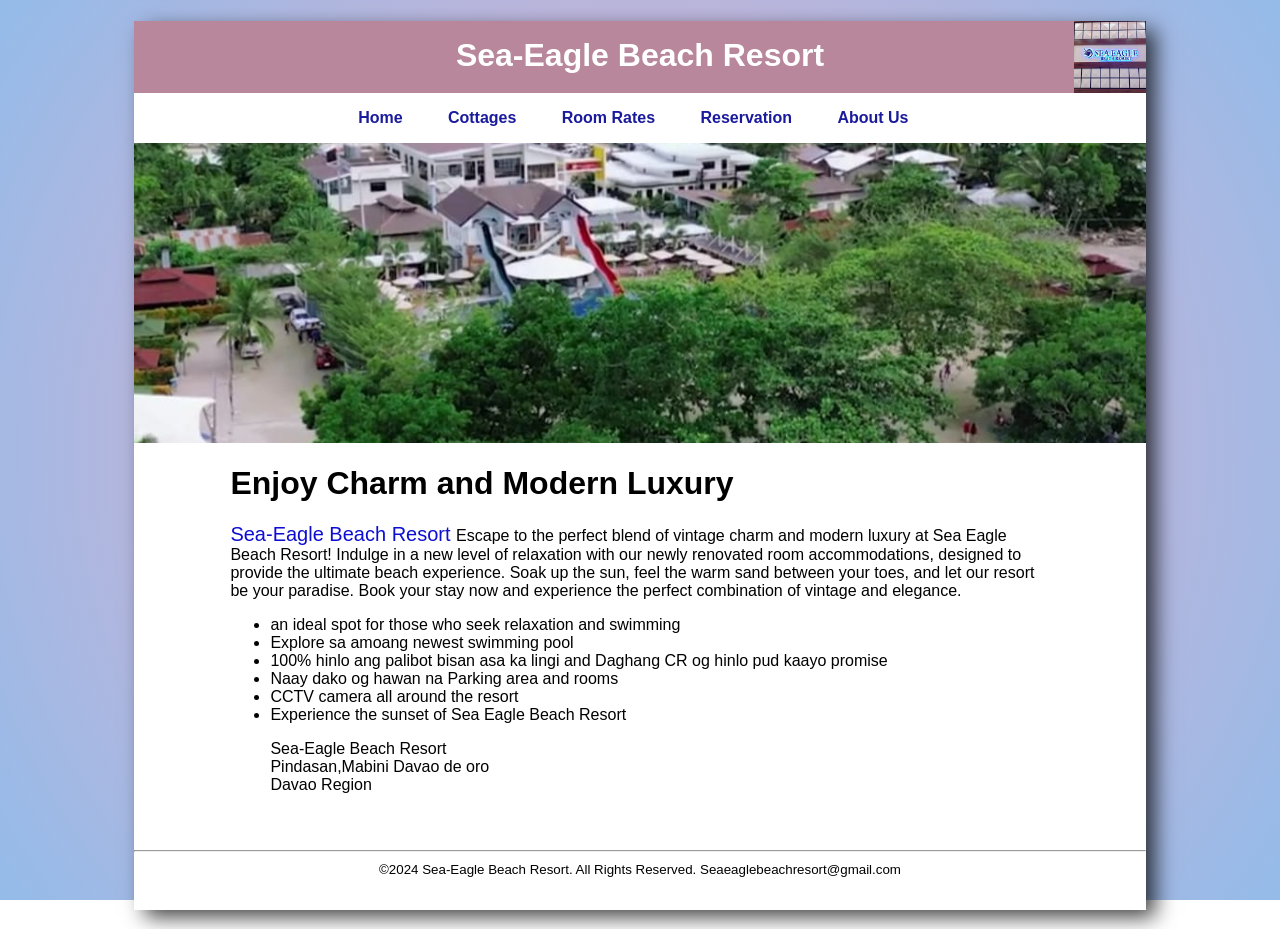
<file: beachresort/beachresort.html>
<!DOCTYPE html>
<html lang="en">

<head>

    <meta charset="UTF-8">
    <meta name="viewport" content="width=device-width, initial-scale=1.0">
    <title>Document</title>

    <link rel="stylesheet" href="style/main-style.css">

</head>

<body>
    <div class="wrapper">
        <header>

            <h1 class="pc">Sea-Eagle Beach Resort</h1>

            <h1 class="mbl">Sea-Eagle</h1>

        </header>

        <nav>
            <ul>
                <li><a href="index.html">Home</a>&nbsp;&nbsp;</li>
                <li><a href="pages/cottage.html">Cottages&nbsp;&nbsp;</a></li>
                <li><a href="pages/Roomrates.html">Room Rates&nbsp;&nbsp;</a></li>
                <li><a href="pages/Reservatiom.html">Reservation&nbsp;&nbsp;</a></li>
                <li><a href="pages/Aboutus.html">About Us &nbsp;&nbsp;</a></li>
            </ul>



        </nav>
        <div class="heroimage pc"></div>
        <hr class="mbl">



        <main>
            <div class="content">
                <h1>Enjoy Charm and Modern Luxury</h1>
                <p><span style="color: rgb(14, 14, 211); font-size: 20px;"> Sea-Eagle Beach Resort </span> <span>Escape
                        to the perfect blend of vintage charm and modern luxury at Sea Eagle Beach Resort!
                        Indulge in a new level of relaxation with our newly renovated room accommodations,
                        designed to provide the ultimate beach experience. Soak up the sun, feel the warm sand between
                        your toes,
                        and let our resort be your paradise.
                        Book your stay now and experience the perfect combination of vintage and elegance. </p></span>


                <ul>

                    <li>an ideal spot for those who seek relaxation and swimming</li>
                    <li>
                        Explore sa amoang newest swimming pool </li>
                    <li>
                        100% hinlo ang palibot bisan asa ka lingi and
                        Daghang CR og hinlo pud kaayo promise</li>

                    <li>Naay dako og hawan na Parking area and rooms</li>

                    <li>CCTV camera all around the resort</li>
                    <li>Experience the sunset of Sea Eagle Beach Resort </li>

                    <p>
                        Sea-Eagle Beach Resort <br>
                        Pindasan,Mabini Davao de oro <br>
                        Davao Region<br>

                    </p>
        </main>

        <hr>
        <footer>
            <small>&copy;2024 Sea-Eagle Beach Resort. All Rights Reserved. Seaeaglebeachresort@gmail.com</small>

        </footer>
    </div>
</body>

</html>
</file>
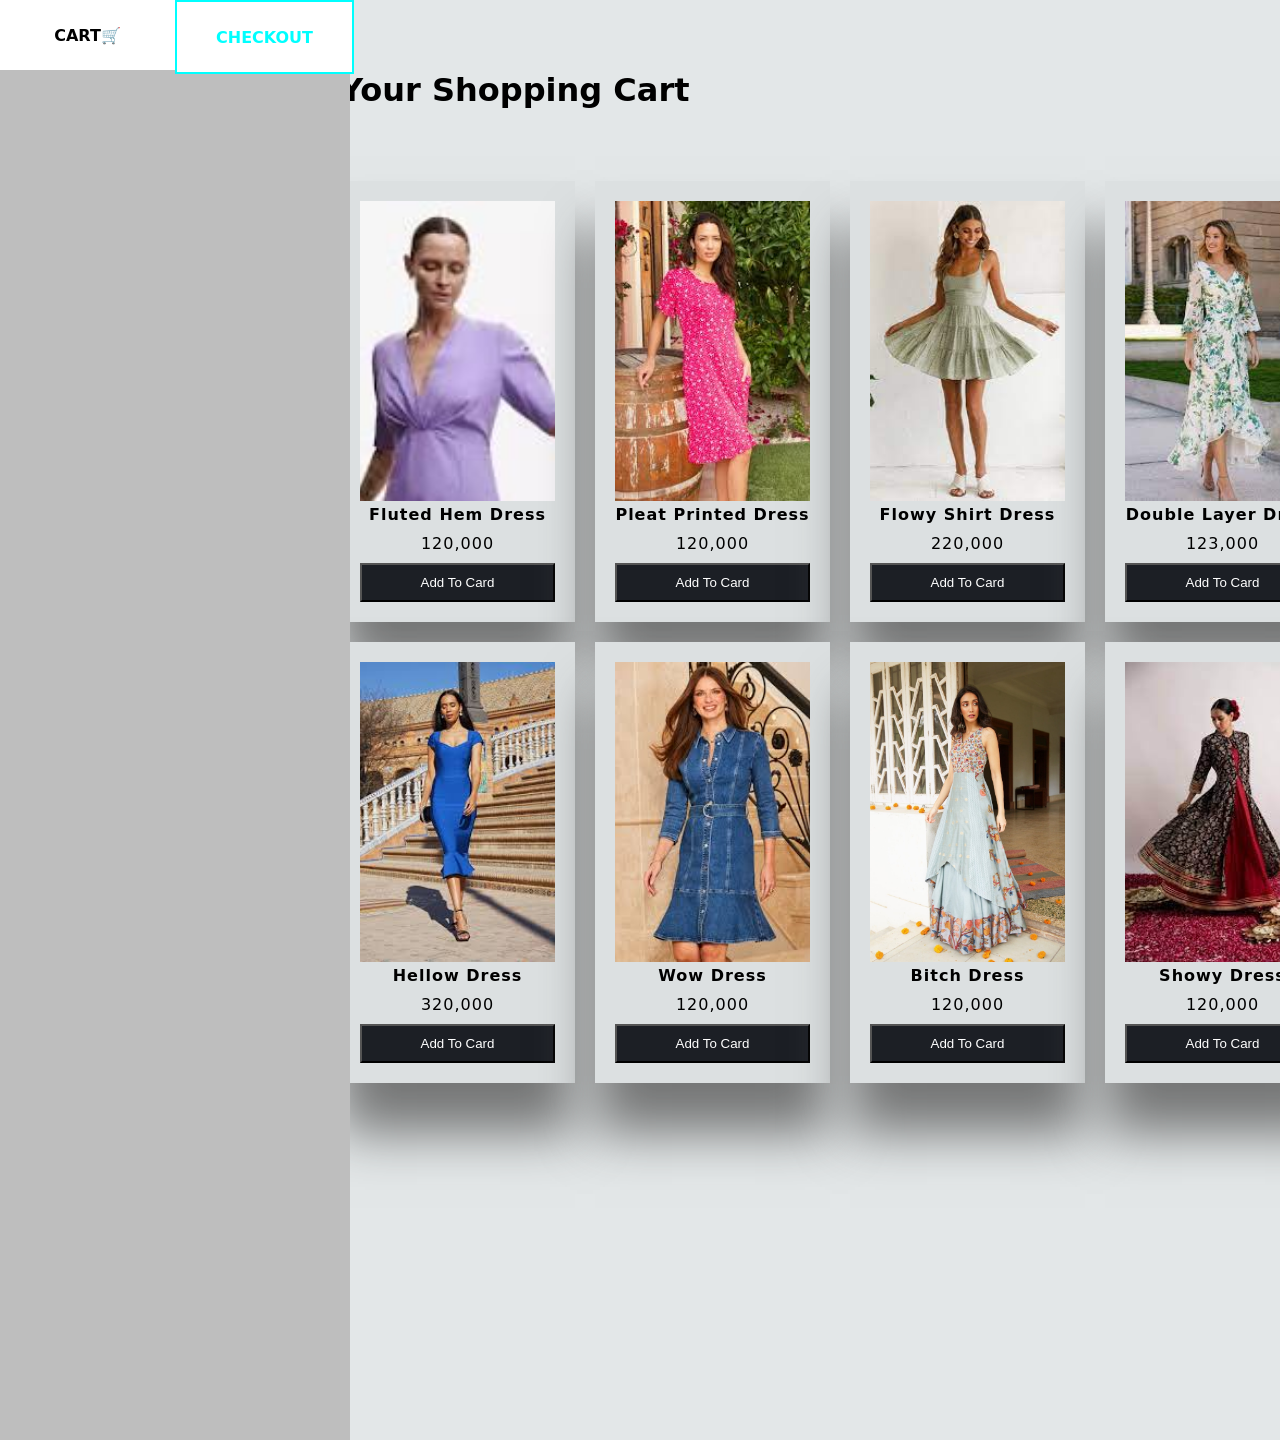
<file: solon-ramos-sam-5097-addtocartactivity/addtocart.html>
<!DOCTYPE html>
<html lang="en">
<head>
    <meta charset="UTF-8">
    <meta http-equiv="X-UA-Compatible" content="IE=edge">
    <meta name="viewport" content="width=device-width, initial-scale=1.0">
    <title>Document</title>
    <link rel="stylesheet" href="style.css">
</head>
<body class="">
    
    <div class="container">
        <header>
            <h1>Your Shopping Cart</h1>
            <div class="shopping">
                <img src="image/shopping.svg">
                <span class="quantity">0</span>
            </div>
        </header>

        <div class="list">
          
        </div>
    </div>
    <div class="card">
        <h1>Card</h1>
        <ul class="listCard">
        </ul>
        <div class="checkOut">
            <div class="total">CART🛒</div>
            <div class="closeShopping">CHECKOUT</div>
        </div>
    </div>

    <script src="main.js"></script>
</body>
</html>
</file>
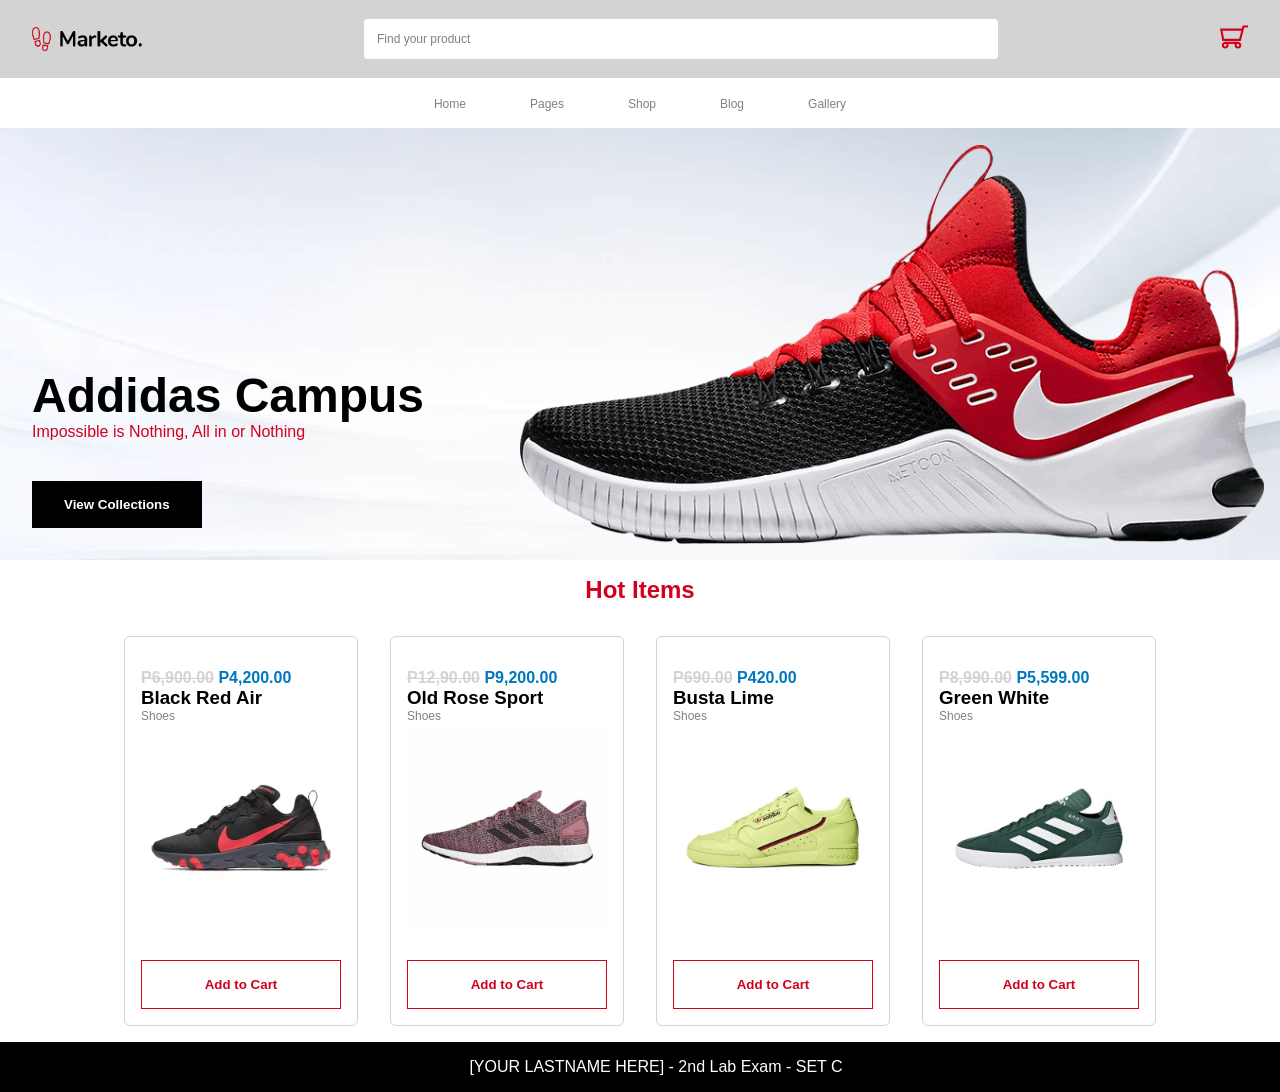
<file: activitylab2/lab2-set-c/activitylab2.html>
<!DOCTYPE html>
<html lang="en">
<head>
    <meta charset="UTF-8">
    <meta name="viewport" content="width=device-width, initial-scale=1.0">
    <link rel="stylesheet" href="style.css">
    <title>Document</title>
</head>
<body>
    <div class="wrapper">
        <div class="header">
            <img src="images/logo.png" alt="" class="logo">
            <input class="input-search" type="text" name="" id="" value="Find your product">
            <a class="cart" href="#"><img src="images/cart-icon.svg" alt=""></a>
        </div>
        <div class="nav">
            <ul>
                <li><a href="#">Home</a></li>
                <li><a href="#">Pages</a></li>
                <li><a href="#">Shop</a></li>
                <li><a href="#">Blog</a></li>
                <li><a href="#">Gallery</a></li>
            </ul>
        </div>
        <div class="hero">
            <div class="hero-content">
                <h1>Addidas Campus</h1>
                <p>Impossible is Nothing, All in or Nothing</p>
                <input type="button" value="View Collections">
            </div>
            <img src="images/hero.png" alt="" class="hero-img">
        </div>
        <div class="content">
            <h2 class="content-text">Hot Items</h2>
            <div class="listing">
                <div class="item-card">
                    <div class="card-content">
                        <p class="item-price"><span>P6,900.00</span> P4,200.00</p>
                        <h3 class="item-name">Black Red Air</h3>
                        <p class="item-category">Shoes</p>
                    </div>
                    <img src="images/listing/item-1.png" alt="">
                    <input class="item-cta" type="button" value="Add to Cart">
                </div>
                <div class="item-card">
                    <div class="card-content">
                        <p class="item-price"><span>P12,90.00</span> P9,200.00</p>
                        <h3 class="item-name">Old Rose Sport</h3>
                        <p class="item-category">Shoes</p>
                    </div>
                    <img src="images/listing/item-2.png" alt="">
                    <input class="item-cta" type="button" value="Add to Cart">
                </div>
                <div class="item-card">
                    <div class="card-content">
                        <p class="item-price"><span>P690.00</span> P420.00</p>
                        <h3 class="item-name">Busta Lime</h3>
                        <p class="item-category">Shoes</p>
                    </div>
                    <img src="images/listing/item-3.png" alt="">
                    <input class="item-cta" type="button" value="Add to Cart">
                </div>
                <div class="item-card">
                    <div class="card-content">
                        <p class="item-price"><span>P8,990.00</span> P5,599.00</p>
                        <h3 class="item-name">Green White</h3>
                        <p class="item-category">Shoes</p>
                    </div>
                    <img src="images/listing/item-4.png" alt="">
                    <input class="item-cta" type="button" value="Add to Cart">
                </div>
            </div>
        </div>
        <div class="footer"> [YOUR LASTNAME HERE] - 2nd Lab Exam - SET C</div>
    </div>
</body>
</html>
</file>
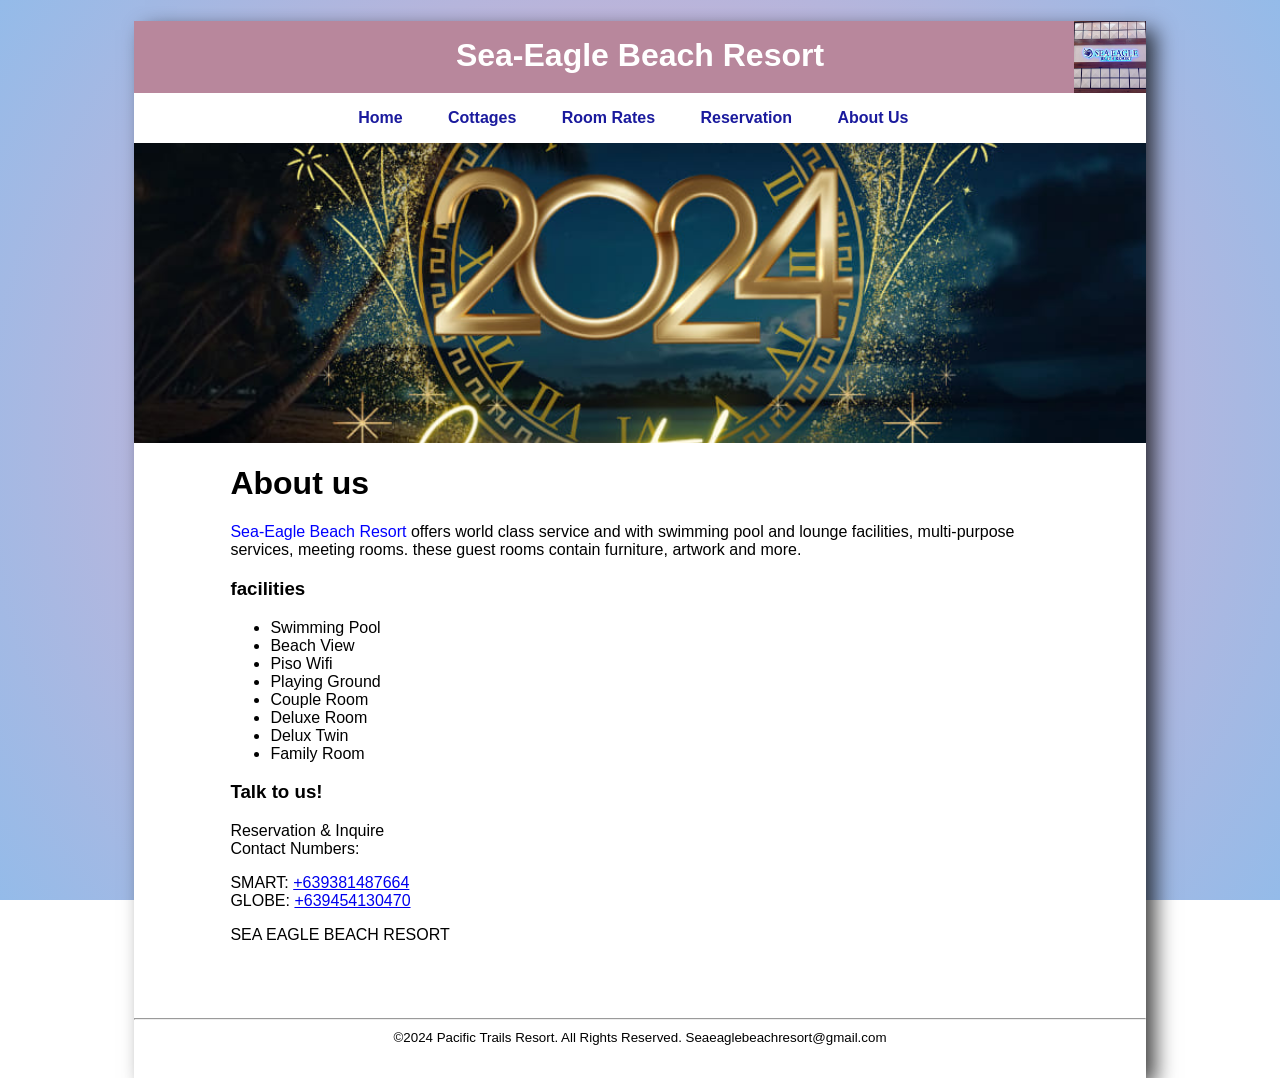
<file: beachresort/pages/Aboutus.html>
<!DOCTYPE html>
<html lang="en">

<head>
    <meta charset="UTF-8">
    <meta name="viewport" content="width=device-width, initial-scale=1.0">
    <title>Document</title>
</head>
<link rel="stylesheet" href="../style/main-style.css">
<body>
    <div class="wrapper">


        <header>
            <h1>Sea-Eagle Beach Resort</h1>
        </header>

        <nav>

            <ul>
                <li><a href="../index.html">Home</a>&nbsp;&nbsp;</li>
                <li><a href="../pages/cottage.html">Cottages&nbsp;&nbsp;</a></li>
                <li><a href="../pages/Roomrates.html">Room Rates&nbsp;&nbsp;</a></li>
                <li><a href="/pages/Reservatiom.html">Reservation&nbsp;&nbsp;</a></li>
                <li><a href="/pages/Aboutus.html">About Us &nbsp;&nbsp;</a></li>
            </ul>
        </nav>
       

        <div class="heroimage4"></div>

        <main>
            <div class="thebody">
                <h1>About us </h1>
                <p> <span style="color: blue;">Sea-Eagle Beach Resort</span> offers world class service and with swimming pool and lounge facilities, multi-purpose services, meeting rooms. these  guest rooms contain furniture, artwork and more. </p></span>
            
                      <h3> facilities</h3>
                <p>

              </p> 
               <ul>

                    <li>Swimming Pool</li>
                    <li>Beach View</li>
                    <li>Piso Wifi</li>
                    <li>Playing Ground</li>
                    <li>Couple Room</li>
                    <li>Deluxe Room</li>
                    <li>Delux Twin</li>
                    <li>Family Room</li>
                </ul>
                    </p> 
                    <p>
                        <h3>Talk to us!</h3> 
                     Reservation  & Inquire<br>
                         Contact Numbers:<br>

                    </p>
                    SMART: <a href="tel: 09381487664"> +639381487664 </a> <br>
                    GLOBE: <a href="tel:09454130470"> +639454130470</a>
                    <br>
                      <p> SEA EAGLE BEACH RESORT</p> <br>
                </div>

        </main>
        <hr>
        <footer>
            <small>&copy;2024 Pacific Trails Resort. All Rights Reserved. Seaeaglebeachresort@gmail.com</small>

        </footer>
    </div>
</body>

</html>
</file>
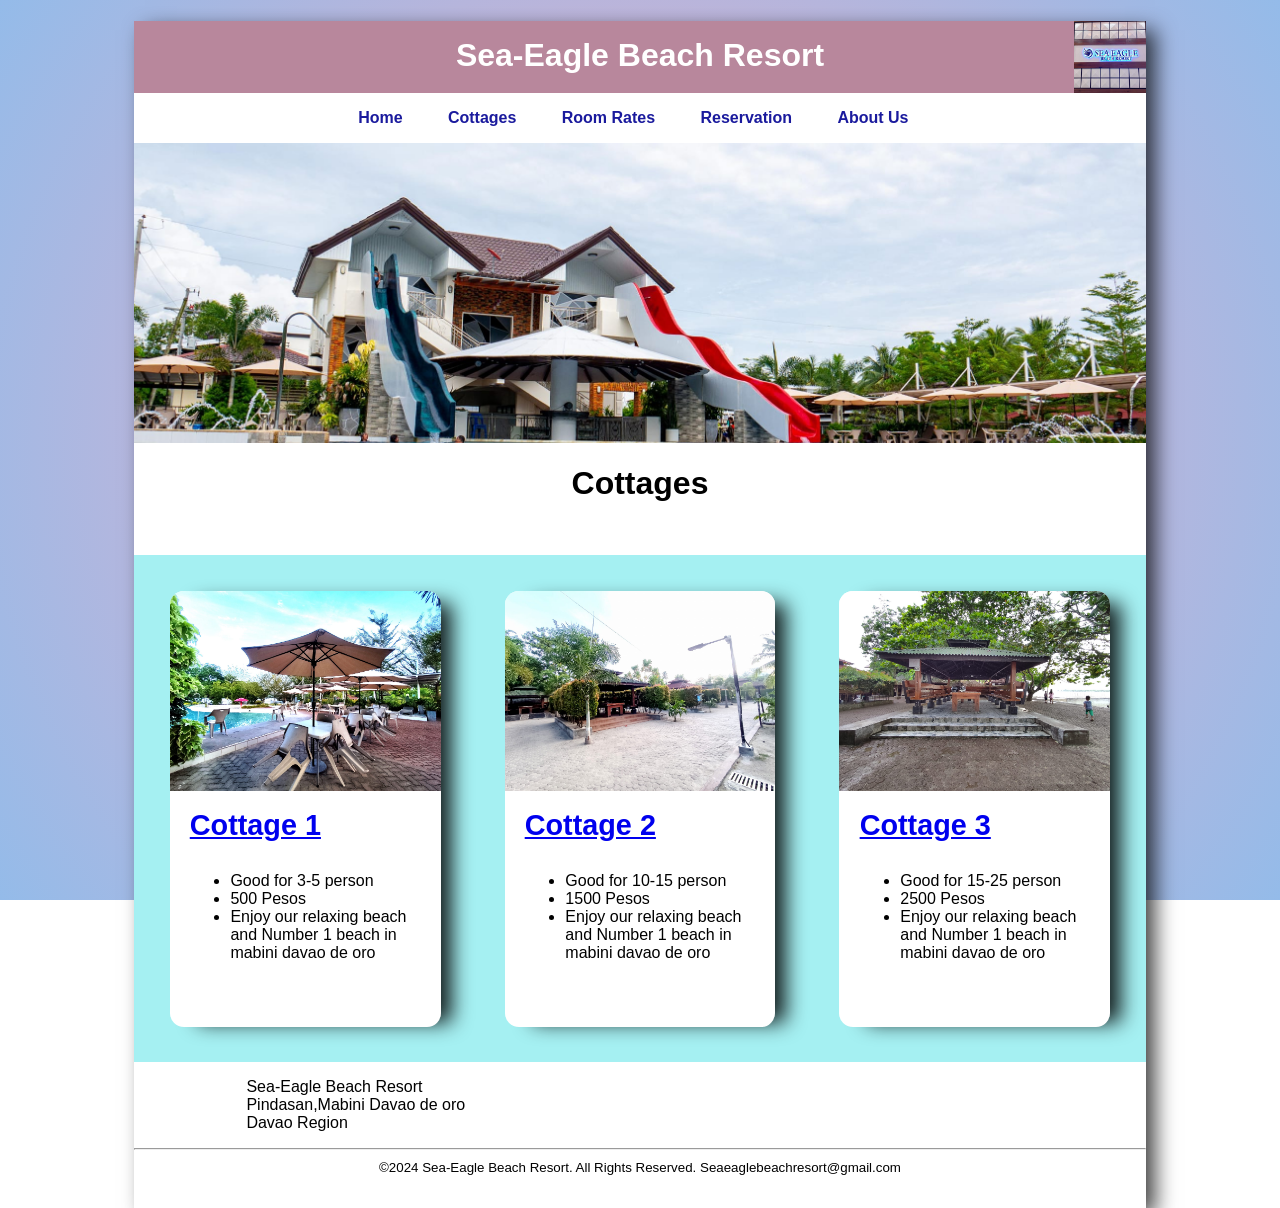
<file: beachresort/pages/cottage.html>
<!DOCTYPE html>
<html lang="en">

<head>

    <meta charset="UTF-8">
    <meta name="viewport" content="width=device-width, initial-scale=1.0">
    <title>Document</title>

    <link rel="stylesheet" href="../style/main-style.css">

</head>

<body>
    <div class="wrapper">


        <header>
            <h1>Sea-Eagle Beach Resort</h1>
        </header>

        <nav>

            <ul>
                <li><a href="../index.html">Home</a>&nbsp;&nbsp;</li>
                <li><a href="../pages/cottage.html">Cottages&nbsp;&nbsp;</a></li>
                <li><a href="../pages/Roomrates.html">Room Rates&nbsp;&nbsp;</a></li>
                <li><a href="../pages/Reservatiom.html">Reservation&nbsp;&nbsp;</a></li>
                <li><a href="../pages/Aboutus.html">About Us &nbsp;&nbsp;</a></li>
            </ul>
        </nav>
        <div class="heroimage1"></div>



        <main>
            <div class="content1">
                <h1>Cottages</h1>



        </main>

        <div class="listing">
            <div class="card">
                <img src="../img/cottage1.jpg" alt="cottage1">
                <div class="card-title">
                    <a href="../img/cottage1.jpg" target="_blank">Cottage 1</a>
                </div>
                <div class="card-body">
                    <ul>
                        <li>Good for 3-5 person</li>
                        <li>500 Pesos</li>
                        <li>Enjoy our relaxing beach and Number 1 beach in mabini davao de oro</li>
                    </ul>
                </div>
            </div>
            <div class="card">
                <img src="../img/cottage2.jpg" alt="cottage2">
                <div class="card-title">
                    <a href="../img/cottage2.jpg" target="_blank"> Cottage 2</a>
                </div>
                <div class="card-body">
                    <p>
                    <ul>
                        <li>Good for 10-15 person</li>
                        <li>1500 Pesos</li>
                        <li>Enjoy our relaxing beach and Number 1 beach in mabini davao de oro</li>
                    </ul>
                    </p>
                </div>
            </div>
            <div class="card">
                <img src="../img/cottage3.jpg" alt="cottage3">
                <div class="card-title">
                    <a href="../img/cottage3.jpg" target="_blank">Cottage 3</a>
                </div>
                <div class="card-body">
                    <p>
                    <ul>
                        <li>Good for 15-25 person</li>
                        <li>2500 Pesos</li>
                        <li>Enjoy our relaxing beach and Number 1 beach in mabini davao de oro</li>
                    </ul>
                    </p>
                </div>
            </div>

        </div>
        <div class="add">
            <p> Sea-Eagle Beach Resort <br>
                Pindasan,Mabini Davao de oro <br>
                Davao Region <br>

            </p>
        </div>
        <hr>
        <footer>
            <small>&copy;2024 Sea-Eagle Beach Resort. All Rights Reserved. Seaeaglebeachresort@gmail.com</small>

        </footer>
    </div>
</body>

</html>
</file>
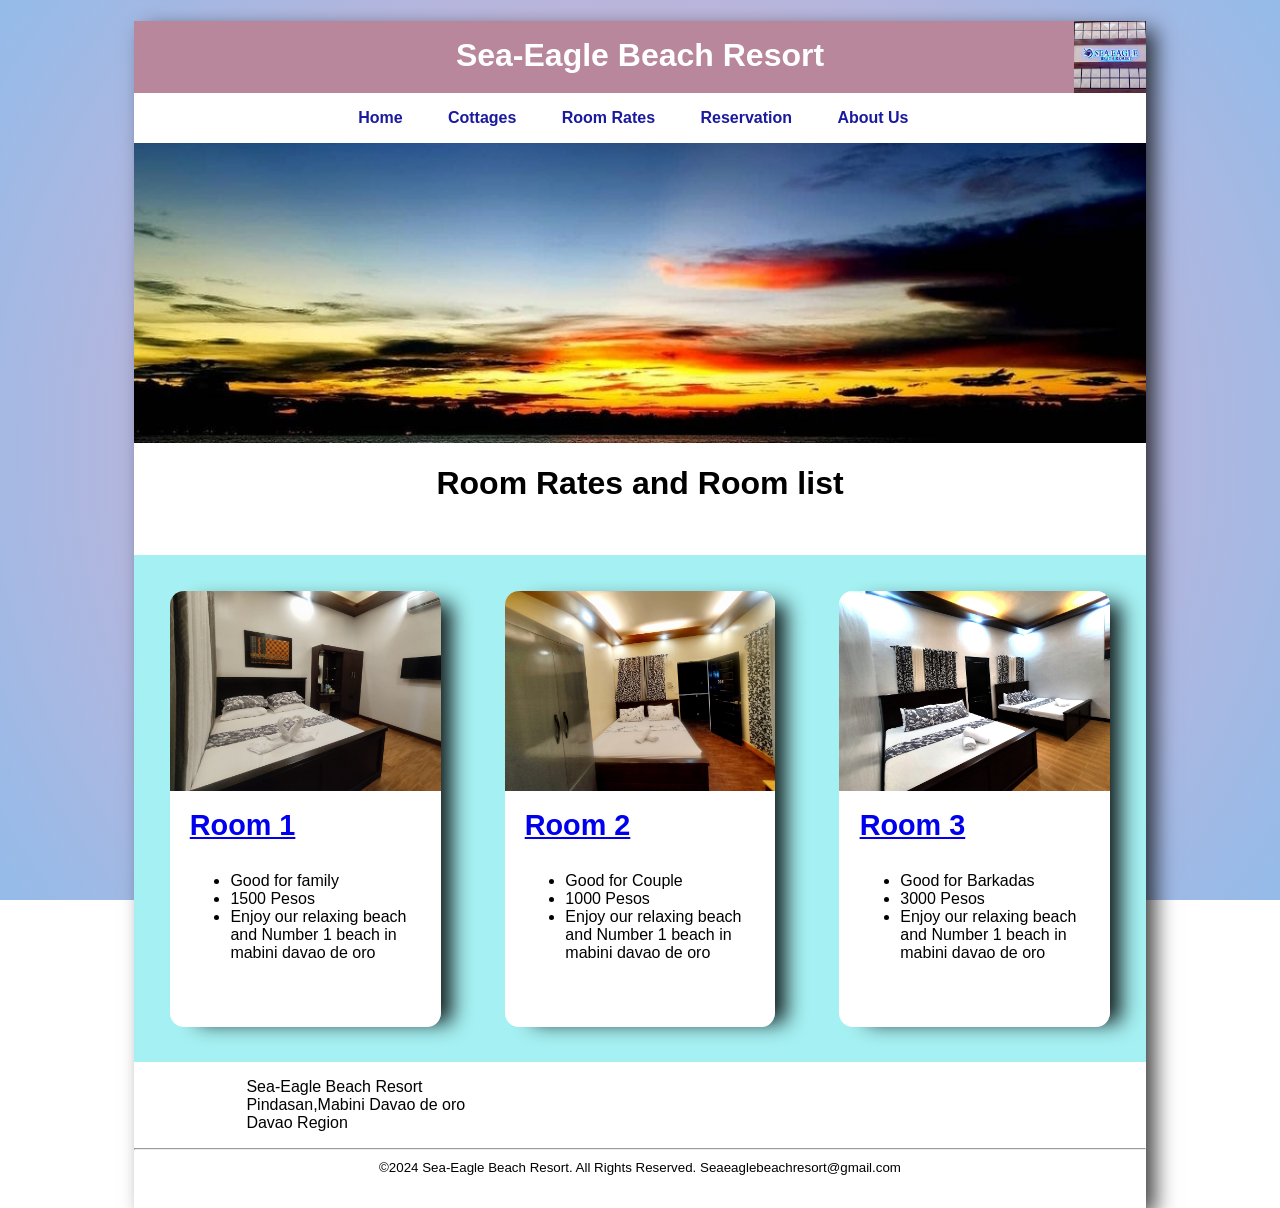
<file: beachresort/pages/Roomrates.html>
<!DOCTYPE html>
<html lang="en">

<head>

    <meta charset="UTF-8">
    <meta name="viewport" content="width=device-width, initial-scale=1.0">
    <title>Document</title>

    <link rel="stylesheet" href="../style/main-style.css">

</head>

<body>
    <div class="wrapper">


        <header>
            <h1>Sea-Eagle Beach Resort</h1>
        </header>

        <nav>

            <ul>
                <li><a href="../index.html">Home</a>&nbsp;&nbsp;</li>
                <li><a href="../pages/cottage.html">Cottages&nbsp;&nbsp;</a></li>
                <li><a href="../pages/Roomrates.html">Room Rates&nbsp;&nbsp;</a></li>
                <li><a href="../pages/Reservatiom.html">Reservation&nbsp;&nbsp;</a></li>
                <li><a href="../pages/Aboutus.html">About Us &nbsp;&nbsp;</a></li>
            </ul>
        </nav>
        <div class="heroimage3"></div>



        <main>
            <div class="content2">
                <h1>Room Rates and Room list</h1>

        </main>

        <div class="listing">
            <div class="card">
                <img src="../img/room1.jpg" alt="Room 1">
                <div class="card-title">
                    <a href="../img/room1.jpg" target="_blank">Room 1</a>
                </div>
                <div class="card-body">
                    <ul>
                        <li>Good for family</li>
                        <li>1500 Pesos</li>
                        <li>Enjoy our relaxing beach and Number 1 beach in mabini davao de oro</li>
                    </ul>
                </div>
            </div>
            <div class="card">
                <img src="../img/room2.jpg" alt="Room 2">
                <div class="card-title">
                    <a href="../img/room2.jpg" target="_blank"> Room 2</a>
                </div>
                <div class="card-body">
                    <p>
                    <ul>
                        <li>Good for Couple</li>
                        <li>1000 Pesos</li>
                        <li>Enjoy our relaxing beach and Number 1 beach in mabini davao de oro</li>
                    </ul>
                    </p>
                </div>
            </div>
            <div class="card">
                <img src="../img/room 3.jpg" alt="Room 3">
                <div class="card-title">
                    <a href="../img/room 3.jpg" target="_blank">Room 3</a>
                </div>
                <div class="card-body">
                    <p>
                    <ul>
                        <li>Good for Barkadas</li>
                        <li>3000 Pesos</li>
                        <li>Enjoy our relaxing beach and Number 1 beach in mabini davao de oro</li>
                    </ul>
                    </p>
                </div>
            </div>


        </div>
        <div class="add">
            <p> Sea-Eagle Beach Resort <br>
                Pindasan,Mabini Davao de oro <br>
                Davao Region <br>

            </p>
        </div>
        <hr>
        <footer>
            <small>&copy;2024 Sea-Eagle Beach Resort. All Rights Reserved. Seaeaglebeachresort@gmail.com</small>


        </footer>
    </div>
</body>

</html>
</file>
<file: beachresort/style/main-style.css>
body {
   background: rgb(238, 174, 202);
   background: radial-gradient(circle, rgba(238, 174, 202, 1) 0%, rgba(148, 187, 233, 1) 100%);
   font-family: Arial, Helvetica, sans-serif;
   background-attachment: fixed;
   justify-content: center;
   height: 100vh;
   align-items: center;

}

header {
   background-image: url(../img/seaeagle.jpg);
   height: 72px;
   background-size: contain;
   background-repeat: no-repeat;
   background-position: right;
   color: #ffffff;
   background-color: rgb(184, 135, 156);

}

header h1 {
   text-align: center;
   padding-bottom: 0.5em;
   padding-top: 0.5em;
}

.heroimage {
   height: 300px;
   background-size: cover;
   background-repeat: no-repeat;
   background-position: 100%;
   background-image: url(../img/images1.jpg)
}

.wrapper {
   max-width: 80%;
   background-color: white;
   margin-left: auto;
   margin-right: auto;
   box-shadow: 10px 8px 20px -1px rgba(0, 0, 0, 0.75);
   -webkit-box-shadow: 10px 8px 20px -1px rgba(0, 0, 0, 0.75);
   -moz-box-shadow: 10px 8px 20px -1px rgba(0, 0, 0, 0.75);
}

nav {
   background-color: white;
   text-align: center;
   padding: 0.5em;
  
   

}

nav a {
   font-weight: 600;
   color: rgba(21, 21, 155, 0.979);
   text-decoration: none;
   padding: 0.5em 1em 0.5em 1em;
   display: inline-block;

}

nav a:hover {
   color: white;
   background-color: rgba(21, 21, 155, 0.979);
  margin-right: auto;
   transition: 0.4s;
   font-weight: bold;
}

main {
   padding: 0em 6em 2em 6em;
}

footer {
   padding: 0em 6em 2em 6em;
   text-align: center;



}

/*cottage*/

.heroimage1 {
   height: 300px;
   background-size: cover;
   background-repeat: no-repeat;
   background-position: 100%;
   background-image: url(../img/heroimage2.jpg)
}

.listing {
   padding: 0.2em;
   display: flex;
   background-color: #a5f0f2;

}

nav ul {
   list-style-type: none;
   padding: 0;
   margin: 0;
   overflow: hidden;
   background-color: #ffffff;
   border-radius: 20px;

}

nav li {
   display: inline-block;
}

.card {

   border-radius: 14px;
   display: inline-block;
   vertical-align: text-top;
   margin: 2em;
   max-width: 300px;
   background-color: #FFFFFF;
   box-shadow: 19px 4px 20px -8px rgba(0, 0, 0, 0.87);
   -webkit-box-shadow: 19px 4px 20px -8px rgba(0, 0, 0, 0.87);
   -moz-box-shadow: 19px 4px 20px -8px rgba(0, 0, 0, 0.87);
   transition: 0.2s;
   overflow: hidden;
}

.card:hover {
   max-width: 320px;
   box-shadow: 0 4px 8px 0 rgba(0, 0, 0, 0.4);
}

.card img {
   width: 100%;
   max-height: 200px;
   object-fit: cover;
   object-position: 0% center;
   transition: 0.2s;

}

.card-title {
   padding: 0.5em 1.3em 0.5em 0.7em;
   font-size: 1.8em;
   font-weight: 800;
}



.card-body {
   padding: 0px 1.3em 1.3em 1.3em;
   height: 150px;
   overflow: auto;
}

.card__d {
   margin: 10px 0 0;
   font-size: 14px;
   color: #777;
   line-height: 1.4;
   font-family: Arial, Helvetica, sans-serif;

}


.add {
   padding: 0px 7em 0px 7em;
 
}

.content1 {
   text-align: center;
}


/* Roomrates*/

.content2 {
   text-align: center;
}



.heroimage3 {
   background-image: url(../img/heroimage1.jpg);
   height: 300px;
   background-size: cover;
   background-repeat: no-repeat;
   background-position: 80%;
}




/* reservation*/
form {
   margin: 0 auto;
   width: 400px;
   padding: 50px;
   border: 1px solid white;
   border-radius: 5px;
   background-color: #FFFFFF;
}

label {
   display: block;
   margin-bottom: 1px;
   font-weight: bold;
}

input[type="text"],
input[type="email"],
input[type="number"],
input[type="datetime"] {
   width: 100%;
   padding: 5px;
   border: 1 px solid#ccc;
   border-radius: 3px;
   margin-bottom: 10px;
   border: 1px solid black;
}

button {
   margin-top: 15px;
   background-color: blue;
   color: white;
   padding: 10px 20px;
   border: none;
   border-radius: 5px;
   cursor: pointer;
}

button:hover {
   background-color: #2980b9;
   margin-top: 10px;
}

h2 {
   text-align: left;
}

/* About us*/

.heroimage4 {
   height: 300px;
   background-size: cover;
   background-repeat: no-repeat;
   background-position: 100%;
   background-image: url(../img/heroimage3.jpg)
}

.facilities ul {
   list-style-position: outside;
   text-align: 0px;
}



@media only screen and (max-width:720px){
   .pc{
       display:none;
   }
   .wrapper {
       background-color: #FFFFFF;
       max-width: 100%;
       box-shadow: none;
   }
   header{
       background-image: none;
   }

   nav ul li a {
       font-size: 1.5em;
       padding: 0.9em;
       display:block;
   }
   
}


@media only screen and (min-width:720px){
   .mbl{
      display: none;
   }
  }
</file>
<file: solon-ramos-sam-5097-addtocartactivity/style.css>
body{
    background-color: #E3E7E8;
    font-family: system-ui;
}
.container{
    width: 1000px;
    margin: auto;
    transition: 0.5s;
}
header{
    display: grid;
    grid-template-columns: 1fr 50px;
    margin-top: 50px;
}
header .shopping{
    position: relative;
    text-align: right;
}
header .shopping img{
    width: 40px;
}
header .shopping span{
    background: red;
    border-radius: 50%;
    display: flex;
    justify-content: center;
    align-items: center;
    color: #fff;
    position: absolute;
    top: -5px;
    left: 80%;
    padding: 3px 10px;
}
.list{
    display: grid;
    grid-template-columns: repeat(4, 1fr);
    column-gap: 20px;
    row-gap: 20px;
    margin-top: 50px;
    position: relative;
}
.list .item{
    text-align: center;
    background-color: #DCE0E1;
    padding: 20px;
    box-shadow: 0 50px 50px #757676;
    letter-spacing: 1px;
}
.list .item img{
    width: 100%;
    height: 300px;
    object-fit: cover;
}
.list .item .title{
    font-weight: 600;
}
.list .item .price{
    margin: 10px;
}
.list .item button{
    background-color: #1C1F25;
    color: #fff;
    width: 100%;
    padding: 10px;
}
.card{
    position: absolute;
    top:0;
    left: 0;
    width: 350px;
background-color: rgb(190, 190, 190);   
 height: 160vh;
    color: black;
   
 
   
}


 .card{
    right: calc(100% - 500px);
}
 .container{
   transform: translateX(200px);
}




.card h1{
    color: #E8BC0E;
    font-weight: 100;
    margin: 0;
    padding: 0 20px;
    height: 80px;
    display: flex;
    align-items: center;
}
.card .checkOut{
    position: absolute;
    top: 0;
    width: 100%;
    display: grid;
    grid-template-columns: repeat(2, 1fr);

}
.card .checkOut div{
    background-color: white;
    width: 100%;
    height: 70px;
    display: flex;
    justify-content: center;
    align-items: center;
    font-weight: bold;
    cursor: pointer;
}
.card .checkOut div:nth-child(2){
   border: 2px solid cyan;
    color: cyan;
    background-color: white;
}


.listCard li{
    display: grid;
    grid-template-columns: 100px repeat(3, 1fr);
    color: black;    
    row-gap: 10px;
}
.listCard li div{
    display: flex;
    justify-content: center;
    align-items: center;
}
.listCard li img{
    width: 90%;
}
.listCard li button{
    background-color: #fff5;
    border: none;
}
.listCard .count{
    margin: 0 10px;
}
</file>
<file: activitylab2/lab2-set-c/style.css>
*{
margin: 0;
padding: 0;
}

body{
    font-family: Helvetica, sans-serif;
}

.wrapper{
    display: grid;
    grid-template-areas:
    "header header header"
    "nav nav nav"
    "hero hero hero"
    "content content content"
    "footer footer footer";
}

.header{
    grid-area: header;
    padding: 1.2rem 2rem 1.2rem 2rem;
    background: lightgrey;
    display: flex;
    justify-content: space-between;
    align-items: center;
}

.logo{
    max-width: 110px;
    height: auto;
}

.cart img{
   width:28px;
}

.input-search{
    font-size: 12px;
    padding: 0.8rem;
    color: grey;
    border: none;
    border-radius: 4px;  
    width: 50%;
}

.nav{
    grid-area: nav;
}

.nav ul{
    display: flex;
    padding: 1rem;
    gap:4rem;   
    list-style: none;
    justify-content: center;
}

.nav a{
    text-decoration: none;
    color: grey;
    font-size: 12px;
}

.hero{
    padding: 1rem;
    grid-area: hero;
    height: 400px;
    background-image: url(images/hero-bg.jpg);
    background-size: cover;
    background-repeat: no-repeat;
    background-position: 20%;
    background-position-x: 50%;
    display: flex;
    flex-flow: row;
    align-items: end;
    justify-content: center;
}


.hero-img{
height: 100%;
width: auto;
}

.hero-content{
    padding: 1rem;
    width: 40%;
}

.hero h1{
    font-weight: 800;
    font-size: 3rem;
}

.hero p{
    margin-bottom: 0.5rem;
    font-weight: 100;
    color: #d1001f;
}

.hero input{
    margin-top: 2rem;
    padding: 1rem 2rem 1rem 2rem;
    background: black;
    font-weight: 600;
    border: none;
    color: white;
    border: none;
}

.content{
    grid-area: content;
    padding: 1rem;
    width: 90%;
    margin: auto;
}

.content h2{
    margin-bottom: 2rem;
}

.content-text{
    text-align: center;
    color: #d1001f;
}

.listing{
    display: flex;
    flex-flow: row wrap;
    gap: 2rem;
    justify-content: center;
}

.item-card{
    display: flex;
    flex-flow: column;
    justify-content: space-between;
    max-width: 200px;
    min-width: 150px;
    padding: 2rem 1rem 1rem 1rem;
    border: 1px lightgrey solid;
    border-radius: 6px;
}

.item-cta{
    margin-top: 1rem;
    padding: 1rem;
    background: transparent;
    border: 1px #d1001f solid;    
    font-weight: 600;
    color: #d1001f;
    width: 100%;
}


.item-card img{
    width: 100%;
    margin-bottom: 1rem; 
}

.item-card .item-category{
    font-size: 12px;
    color: grey;
    margin-bottom: 0.3rem;
}

.item-card .item-price{
    color: #0077BE;
    font-weight: 600;
}

.item-card .item-price span{
    color: lightgrey;
   text-decoration: line-through;
}

.footer{
    grid-area: footer;
    padding: 1rem;
    background: #000000;
    color: white;
    width: 100%;
    bottom: 0;
    text-align: center;
}

@media screen and (max-width:700px) {
    .input-search{
        display: none;
    }
    .cart{
        display: none;
    }
    .header{
        justify-content: center;
    }
    .logo{
        max-width: 200px;
        height: auto;
    }

    .hero{
        grid-area: hero;
        height: 400px;
        background-position-x: 100%;
        display: flex;
        flex-flow: column;
        align-items: center;
        text-align: center;
        padding: 0px;
    }

    .hero-img{
        display: none;
    }

    .hero-content{
        padding: 1rem;
        width: 90%;
    }

    .wrapper{
        display: grid;
        grid-template-areas:
        "header header header"
        "hero hero hero"
        "content content content"
        "nav nav nav"
        "footer footer footer";
    }

    .nav ul{
        background: lightgrey;
        flex-flow: column;
        align-items: center;
        gap:2rem;
    }

    .nav a{
        color:#d1001f;
    }
}
</file>
